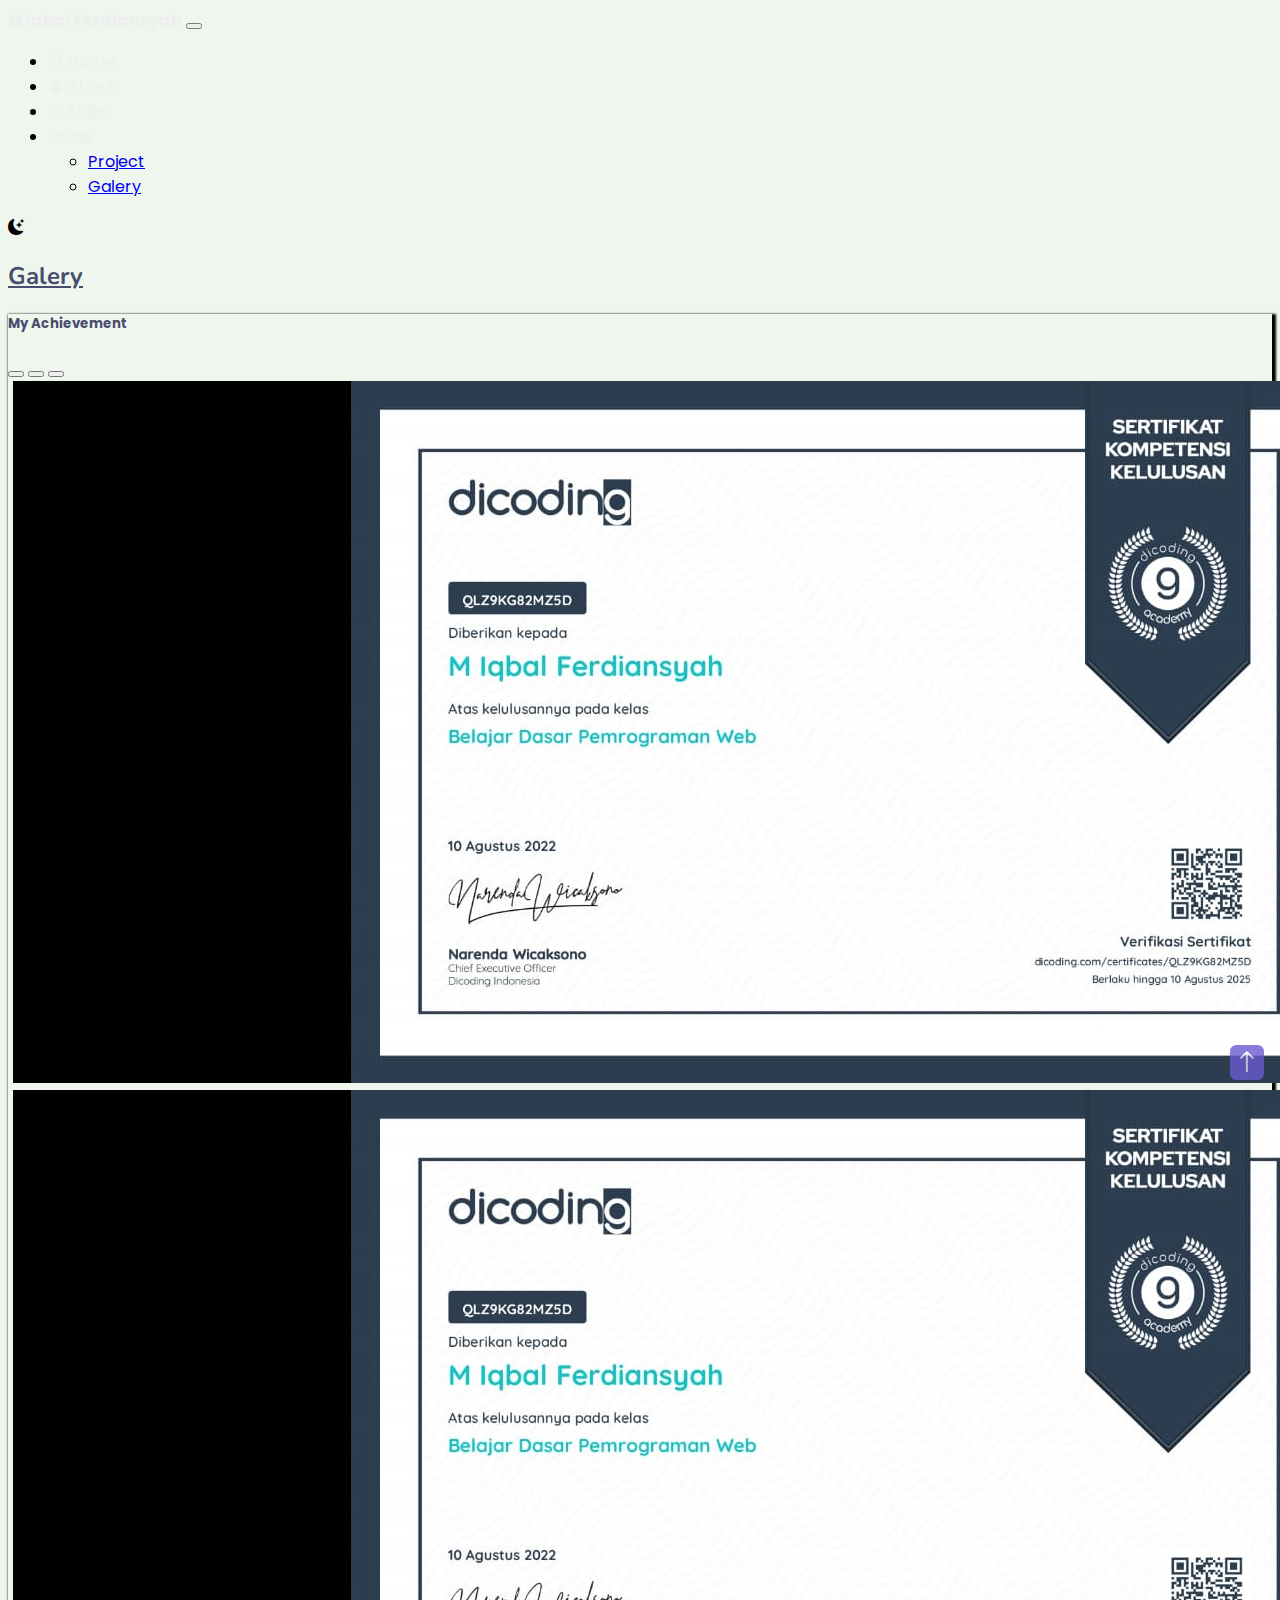
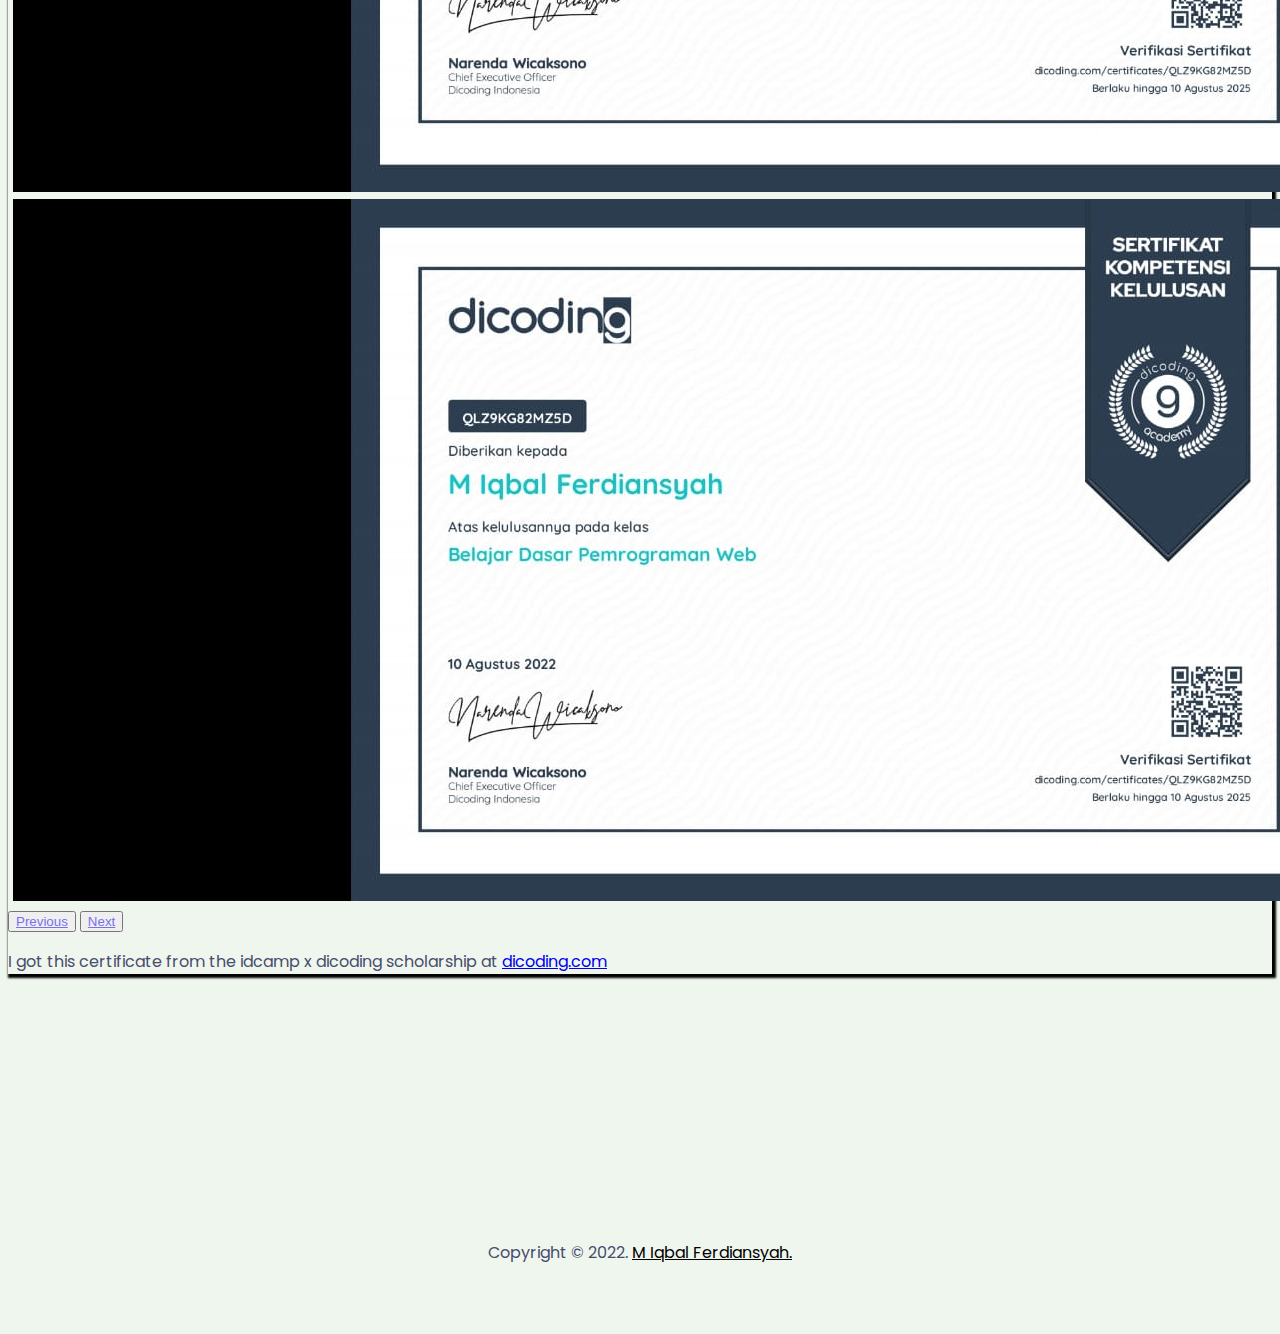
<file: galery.html>
<!DOCTYPE html>
<html lang="en">

<head>
    <!-- Required meta tags -->
    <meta charset="utf-8" />
    <meta name="viewport" content="width=device-width, initial-scale=1" />
    <title>M Iqbal Ferdiansyah</title>

    <!-- Bootstrap CSS -->
    <link href="https://cdn.jsdelivr.net/npm/bootstrap@5.1.3/dist/css/bootstrap.min.css" rel="stylesheet"
        integrity="sha384-1BmE4kWBq78iYhFldvKuhfTAU6auU8tT94WrHftjDbrCEXSU1oBoqyl2QvZ6jIW3" crossorigin="anonymous" />
    <!-- My CSS -->
    <link rel="stylesheet" href="style.css" />
    <!-- Icons -->
    <link rel="stylesheet" href="https://cdn.jsdelivr.net/npm/bootstrap-icons@1.8.1/font/bootstrap-icons.css" />
    <!-- Google Fonts -->
    <link href="https://fonts.googleapis.com/css2?family=Kanit&family=Nunito+Sans&family=Poppins&display=swap"
        rel="stylesheet" />

</head id="home">

<body>
    <!-- Navbar -->
    <nav class="navbar navbar-expand-lg navbar-light bg-light shadow-md">
        <div class="container">
            <a class="navbar-brand" href="#">M Iqbal Ferdiansyah</a>
            <button class="navbar-toggler" type="button" data-bs-toggle="collapse" data-bs-target="#navbarNav"
                aria-controls="navbarNav" aria-expanded="false" aria-label="Toggle navigation">
                <span class="navbar-toggler-icon"></span>
            </button>
            <div class="collapse navbar-collapse" id="navbarNav">
                <ul class="navbar-nav ms-auto">
                    <li class="nav-item">
                        <a class="nav-link bi bi-house-door" href="index.html"> Home</a>
                    </li>
                    <li class="nav-item">
                        <a class="nav-link bi bi-person-fill" href="index.html"> About</a>
                    </li>
                    <li class="nav-item">
                        <a class="nav-link bi bi-code-slash" href="index.html"> Skills</a>
                    </li>
                    <li class="nav-item dropdown">
                        <a class="nav-link dropdown-toggle" href="#" id="navbarDropdownMenuLink" role="button"
                            data-bs-toggle="dropdown" aria-expanded="false">
                            Other
                        </a>
                        <ul class="dropdown-menu" aria-labelledby="navbarDropdownMenuLink">
                            <li><a class="dropdown-item" href="#" onclick="alert()">Project</a></li>
                            <li><a class="dropdown-item" href="#">Galery</a></li>
                        </ul>
                    </li>
                </ul>
                <!-- dark mode light mode  -->
                <i class="bi bi-moon-stars-fill" id="moon-button"></i>
                <i class="bi " id="sun-button"></i>
            </div>
        </div>
    </nav>
    <!-- Akhir -->

    <!-- Alert -->
    <div id="showalert">
        <div id="box">
            <div class="heading">
                Attention!
            </div>
            <div class="content">
                <p>Halaman Ini Belum jadi.</p>
                <button type="button" id="confirmBtn" onclick="hidealert()">Ok</button>
            </div>
        </div>
    </div>
    <!-- Akhir -->

    <!-- Galery -->
    <h2 class="text-center mt-5">Galery</h2>
    <div class="container galery mt-5">
        <div class="row">
            <div class="col text-center ">
                <h5 class="pt-3 pb-1">My Achievement</h5>
            </div>
            <div id="carouselExampleIndicators" class="carousel slide" data-bs-ride="carousel">
                <div class="carousel-indicators">
                    <button type="button" data-bs-target="#carouselExampleIndicators" data-bs-slide-to="0"
                        class="active" aria-current="true" aria-label="Slide 1"></button>
                    <button type="button" data-bs-target="#carouselExampleIndicators" data-bs-slide-to="1"
                        aria-label="Slide 2"></button>
                    <button type="button" data-bs-target="#carouselExampleIndicators" data-bs-slide-to="2"
                        aria-label="Slide 3"></button>
                </div>
                <div class="carousel-inner">
                    <div class="carousel-item active">
                        <img src="img/achievement.jpg" class="d-block w-100" alt="...">
                    </div>
                    <div class="carousel-item">
                        <img src="img/achievement.jpg" class="d-block w-100" alt="...">
                    </div>
                    <div class="carousel-item">
                        <img src="img/achievement.jpg" class="d-block w-100" alt="...">
                    </div>
                </div>
                <button class="carousel-control-prev" type="button" data-bs-target="#carouselExampleIndicators"
                    data-bs-slide="prev">
                    <span class="carousel-control-prev-icon" aria-hidden="true"></span>
                    <span class="visually-hidden">Previous</span>
                </button>
                <button class="carousel-control-next" type="button" data-bs-target="#carouselExampleIndicators"
                    data-bs-slide="next">
                    <span class="carousel-control-next-icon" aria-hidden="true"></span>
                    <span class="visually-hidden">Next</span>
                </button>
            </div>
            <p>I got this certificate from the idcamp x dicoding scholarship at <a
                    href="https://www.dicoding.com">dicoding.com</a></p>
        </div>
    </div>

    <!-- Footer -->
    <footer>
        <div class="container">
            <div class="row">
                <div class="col text-white text-center footer">
                    <p>Copyright &copy; 2022. <a href="https://www.instagram.com/iqblfrdsyh" class="nama">M Iqbal
                            Ferdiansyah.</a>
                    </p>
                </div>
            </div>
        </div>
    </footer>
    <!-- Akhir -->


    <!-- Scroll top -->
    <a href="#" class="scrollup" id="scroll-up">
        <i class="bi bi-arrow-up"></i>
    </a>

    <!-- My Js -->
    <script src="main.js"></script>

    <!-- Bootstrap JavaScript -->
    <script src="https://cdn.jsdelivr.net/npm/bootstrap@5.1.3/dist/js/bootstrap.bundle.min.js"
        integrity="sha384-ka7Sk0Gln4gmtz2MlQnikT1wXgYsOg+OMhuP+IlRH9sENBO0LRn5q+8nbTov4+1p" crossorigin="anonymous">
    </script>

</body>

</html>
</file>
<file: style.css>
@import url('https://fonts.googleapis.com/css2?family=Nunito&family=Poppins:wght@400&display=swap');

/* ALL Version */
html {
  scroll-behavior: smooth;
}

span {
  text-decoration: underline;
  color: #7971ea;
}

body {
  background-color: #EFF6EE;
  font-family: Poppins;
}

p {
  color: #484d6d;
}

h2 {
  color: #484d6d;
  font-family: Nunito;
  text-decoration: underline;
}

h5 {
  color: #484d6d;
}

.bi-moon {
  color: black;
}

/* NAVBAR */

.navbar {
  background-color: transparent !important;
}

.navbar-brand {
  font-family: 'Poppins', sans-serif;
  font-weight: bold;
  width: 50px;
  color: #eeeeee;
}

.nav-link {
  margin-right: 10px;
  color: #eeeeee;
}

/* AKHIR BAGIAN NAVBAR */

/* ALERT STYLE */
.heading {
  background-color: #7971ea;
  color: white;
  font-size: 20px;
  padding: 5px;
}

#showalert {
  display: none;
  position: fixed;
  top: 0;
  left: 0;
  right: 0;
  bottom: 0;
  z-index: 999;
  background-color: rgba(108, 97, 122, 0.822);
}

#box {
  border-radius: 10px;
  margin-top: 100px;
  margin-left: 400px;
  height: 170px;
  width: 500px;
}

.content {
  margin-top: 30px;
}

#confirmBtn {
  height: 28px;
  width: 80px;
  border-radius: 8px;
  cursor: pointer;
  margin-top: 20px;
  margin-left: 400px;
}

#box {
  text-align: center;
  background-color: #fff;
  box-shadow: 2px 2px 2px 2px rgba(0, 0, 0, 0.2);
}

#box p {
  color: black;
  font-size: 16px;
}

#confirmBtn {
  background-color: #7971ea;
  color: #fff;
}

#confirmBtn:hover {
  opacity: 0.8;
}

@media (min-width: 992px) {

  #showalert {
    display: none;
    position: fixed;
    top: 0;
    left: 0;
    right: 0;
    bottom: 0;
    z-index: 999;
    background-color: rgba(108, 97, 122, 0.822);
  }

  #box {
    border-radius: 10px;
    margin-top: 100px;
    margin-left: 400px;
    height: 170px;
    width: 500px;
  }

  .content {
    margin-top: 30px;
  }

  #confirmBtn {
    height: 28px;
    width: 80px;
    border-radius: 8px;
    cursor: pointer;
    margin-top: 20px;
    margin-left: 400px;
  }
}

@media (max-width: 576px) {
  #showalert {
    display: none;
    position: fixed;
    top: 0;
    left: 0;
    right: 0;
    bottom: 0;
    z-index: 999;
    background-color: rgba(108, 97, 122, 0.822);
  }

  #box {
    border-radius: 5px;
    margin-top: 100px;
    margin-left: 45px;
    height: 170px;
    width: 300px;
  }

  .content {
    margin-top: 30px;
  }

  #confirmBtn {
    height: 30px;
    width: 80px;
    border-radius: 8px;
    color: #fff;
    cursor: pointer;
    margin-top: 15px;
    margin-left: auto;
  }
}

/* JUMBOTRON */
@media (min-width: 992px) {

  /* .nav-link:hover::after {
    content: '';
    border-bottom: 3px solid black;
    display: block;
    width: 60%;
    margin: auto;
    padding-bottom: 5px;
    margin-bottom: -8px;
  } */
  .jumbotron {
    float: left;
    justify-content: left;
    margin-top: 100px;
  }

  .display-4 {
    margin-top: 50px;
    font-family: 'Nunito', sans-serif;
    font-weight: bold;
    color: #484d6d;
  }

  .auto-input {
    font-family: 'Nunito', sans-serif;
    font-weight: bold;
    color: #d47aeb;
  }

  .jumbotron img {
    width: 65%;
    height: auto;
    float: right;
    margin-top: auto;
  }

  .btn:hover {
    background-color: salmon;
  }

  .btn {
    background-color: transparent;
    color: grey;
    border: 2px solid #484d6d;
  }

  .sosmed {
    text-align: center;
    margin-top: 50px;
  }

  .bi-instagram {
    color: #3f729b;
    margin-left: 5px;
    margin-right: 5px;
  }

  .bi-whatsapp {
    color: green;
  }

  .bi-twitter {
    color: #1da1f2;
  }
}

/* AKHIR BAGIAN JUMBOTRON */

/* ABOUT */
@media (min-width: 992px) {
  .judul1 {
    display: flex;
    justify-content: center;
    margin-top: 30vh;
    font-weight: bold;
    font-family: 'Poppins', sans-serif;
  }
}

/* AKHIR BAGIAN ABOUT */

/* SKILLS */
@media (min-width: 992px) {
  .skill {
    color: #d47aeb;
  }

  .skills {
    margin-top: 45px;
  }

  .myskill {
    margin-top: 365px;
    padding-top: 2rem;
  }

  .static {
    margin-left: 50px;
  }
}

/* AKHIR BAGIAN SKILLS */

/* Galery */
.galery img {
  /* width: 350px; */
  margin-left: 5px;
}

.carousel-caption {
  margin-top: 20px;
  font-weight: bold;
}

.galery {
  box-shadow: 2px 2px 2px 2px black;
}

/* PROJECT */
@media (min-width: 992px) {
  .project1 {
    color: #d47aeb;
  }

  .judul2 {
    margin-top: 365px;
  }
}

/* AKHIR BAGIAN PROJECT */

/* Footer */
.footer {
  background-color: transparent !important;
  text-align: center;
  margin-top: 150px;
  padding-top: 100px;
  padding-bottom: 45px;
}

.nama {
  color: black;
  font-family: 'Poppins', sans-serif;
}

.nama:hover {
  color: #484d6d;
}

/* scroll top */

.scrollup {
  position: fixed;
  right: 1rem;
  bottom: -20%;
  background-color: rgb(107, 90, 210);
  opacity: 0.8;
  padding: 0 0.3rem;
  border-radius: 0.4rem;
  z-index: 10;
  transition: 0.4s;
}

.scrollup:hover {
  background-color: rgb(88, 72, 173);
}

.bi-arrow-up {
  font-size: 1.5rem;
  color: #fff;
}

.show-scroll {
  bottom: 5rem;
}

/* end */

/* Animasi */
.effect-wrap .effect1 {
  margin-top: 50px;
  margin-left: 967px;
}

.effect-wrap .effect2 {
  margin-top: -275px;
  margin-left: 85px;
}


/* Animasi kotak */
.effect1 {
  width: 30px;
  height: 30px;
  border: 4px solid #7971ea;
  right: 15%;
  bottom: 8%;
  animation: kotak 9s linear infinite;
}

@keyframes kotak {
  0% {
    transform: rotate(0deg);
  }

  100% {
    transform: rotate(360deg);
  }
}

/* effect 2 */
.effect2 {
  width: 30px;
  height: 30px;
  border: 4px solid #7971ea;
  right: 15%;
  bottom: 8%;
  animation: kotak2 9s linear infinite;
}

@keyframes kotak2 {
  0% {
    transform: rotate(0deg);
  }

  100% {
    transform: rotate(360deg);
  }
}

@media (max-width: 768px) {

  .effect-wrap .effect1,
  .effect2 {
    display: none;
  }
}

/* LIGHT MODE */
.bg-lightmode {
  background-color: #18191a;
}

.bg-lightmode P {
  color: #eeeeee;
}

.bg-lightmode h1 {
  color: #eeeeee;
}

.bg-lightmode h2 {
  color: #eeeeee;
}

.bg-lightmode h5 {
  color: #eeeeee;
}

.bg-lightmode .navbar-brand {
  color: #eeeeee;
}

.bg-lightmode .navbar-nav a {
  color: #eeeeee !important;
}

.bg-lightmode .navbar {
  background-color: #f5f9e9;
}

.bg-lightmode .navbar .dropdown-item {
  color: #444 !important;
}

.bg-lightmode .bi-brightness-high {
  color: #eeeeee;
}

.bg-lightmode .btn {
  color: white;
  border: 2px solid #eeeeee;
}

.bg-lightmode .btn:hover {
  background-color: #eeeeee;
  color: #484d6d;
}

.bg-lightmode .bi-instagram {
  color: #3f729b;
}

.bg-lightmode .nama {
  color: #eeeeee;
}

.bg-lightmode .nama:hover {
  color: #484d6d;
}

.bg-lightmode .navbar-toggler-icon {
  background-color: #eeeeee !important;
}

.bg-lightmode .navbar-toggler {
  background-color: #eeeeee !important;
}

.bg-darkMode .bi-brightness-high {
  cursor: pointer;
}

.bi-moon-stars-fill {
  cursor: pointer;
}

.bi-lightmode .galery {
  box-shadow: 2px 2px 2px 2px white;
}

/* MOBILE VER */
@media (max-width: 992px) {

  /* NAVBAR */
  .navbar {
    background-color: transparent !important;
  }

  .navbar-brand {
    font-family: 'Poppins', sans-serif;
    font-weight: bold;
    width: 50px;
  }

  /* JUMBOTRON */
  .jumbotron {
    margin-top: 130px;
  }

  .display-4 {
    font-family: 'Nunito', sans-serif;
    font-weight: bold;
    font-size: 2.5rem;
  }

  .auto-input {
    font-family: 'Nunito', sans-serif;
    font-weight: bold;
    color: #d47aeb;
  }

  .foto1 {
    width: 10%;
    z-index: -1;
    margin-top: -1500px;
  }

  .btn {
    background-color: rgb(255, 192, 140);
    color: black !important;
    border: 2px solid #484d6d;
  }

  h1 {
    color: #484d6d;
  }

  h2 {
    color: #484d6d;
  }

  h5 {
    color: #484d6d;
  }

  p {
    color: #484d6d;
  }

  .bi-instagram {
    color: #3f729b;
    margin-right: 10px;
    margin-left: 10px;
  }

  .bi-whatsapp {
    color: green;
  }

  .bi-twitter {
    color: #1da1f2;
  }

  /* ABOUT */
  .judul1 {
    margin-top: 285px;
    padding-top: -100px;
    text-align: center;
    font-weight: bold;
    font-family: 'Poppins', sans-serif;
  }

  .us {
    color: rgb(107, 90, 210);
    text-decoration: underline;
  }

  /* Animasi kotak */
  .effect1,
  .effect2 {
    z-index: -1;
    position: relative;
  }

  /* SKILLS */
  .skill {
    color: #d47aeb;
  }

  .skills {
    margin-top: 45px;
  }

  .myskill {
    margin-top: 230px;
    padding-top: 2rem;
  }

  .static {
    margin-top: 45px;
    margin-left: 20px;
    margin-right: 20px;
  }

  /* PROJECT */
  .project1 {
    color: #d47aeb;
  }

  .judul2 {
    margin-top: 365px;
  }

  /* SHOW SCROLL */
  .scrollup {
    position: fixed;
    right: 1rem;
    bottom: -20%;
    background-color: rgb(107, 90, 210);
    opacity: 0.8;
    padding: 0 0.3rem;
    border-radius: 0.4rem;
    z-index: 10;
    transition: 0.4s;
  }

  .scrollup:hover {
    background-color: rgb(88, 72, 173);
  }

  .bi-arrow-up {
    font-size: 1.5rem;
    color: #fff;
  }

  .show-scroll {
    bottom: 5rem;
  }
}
</file>
